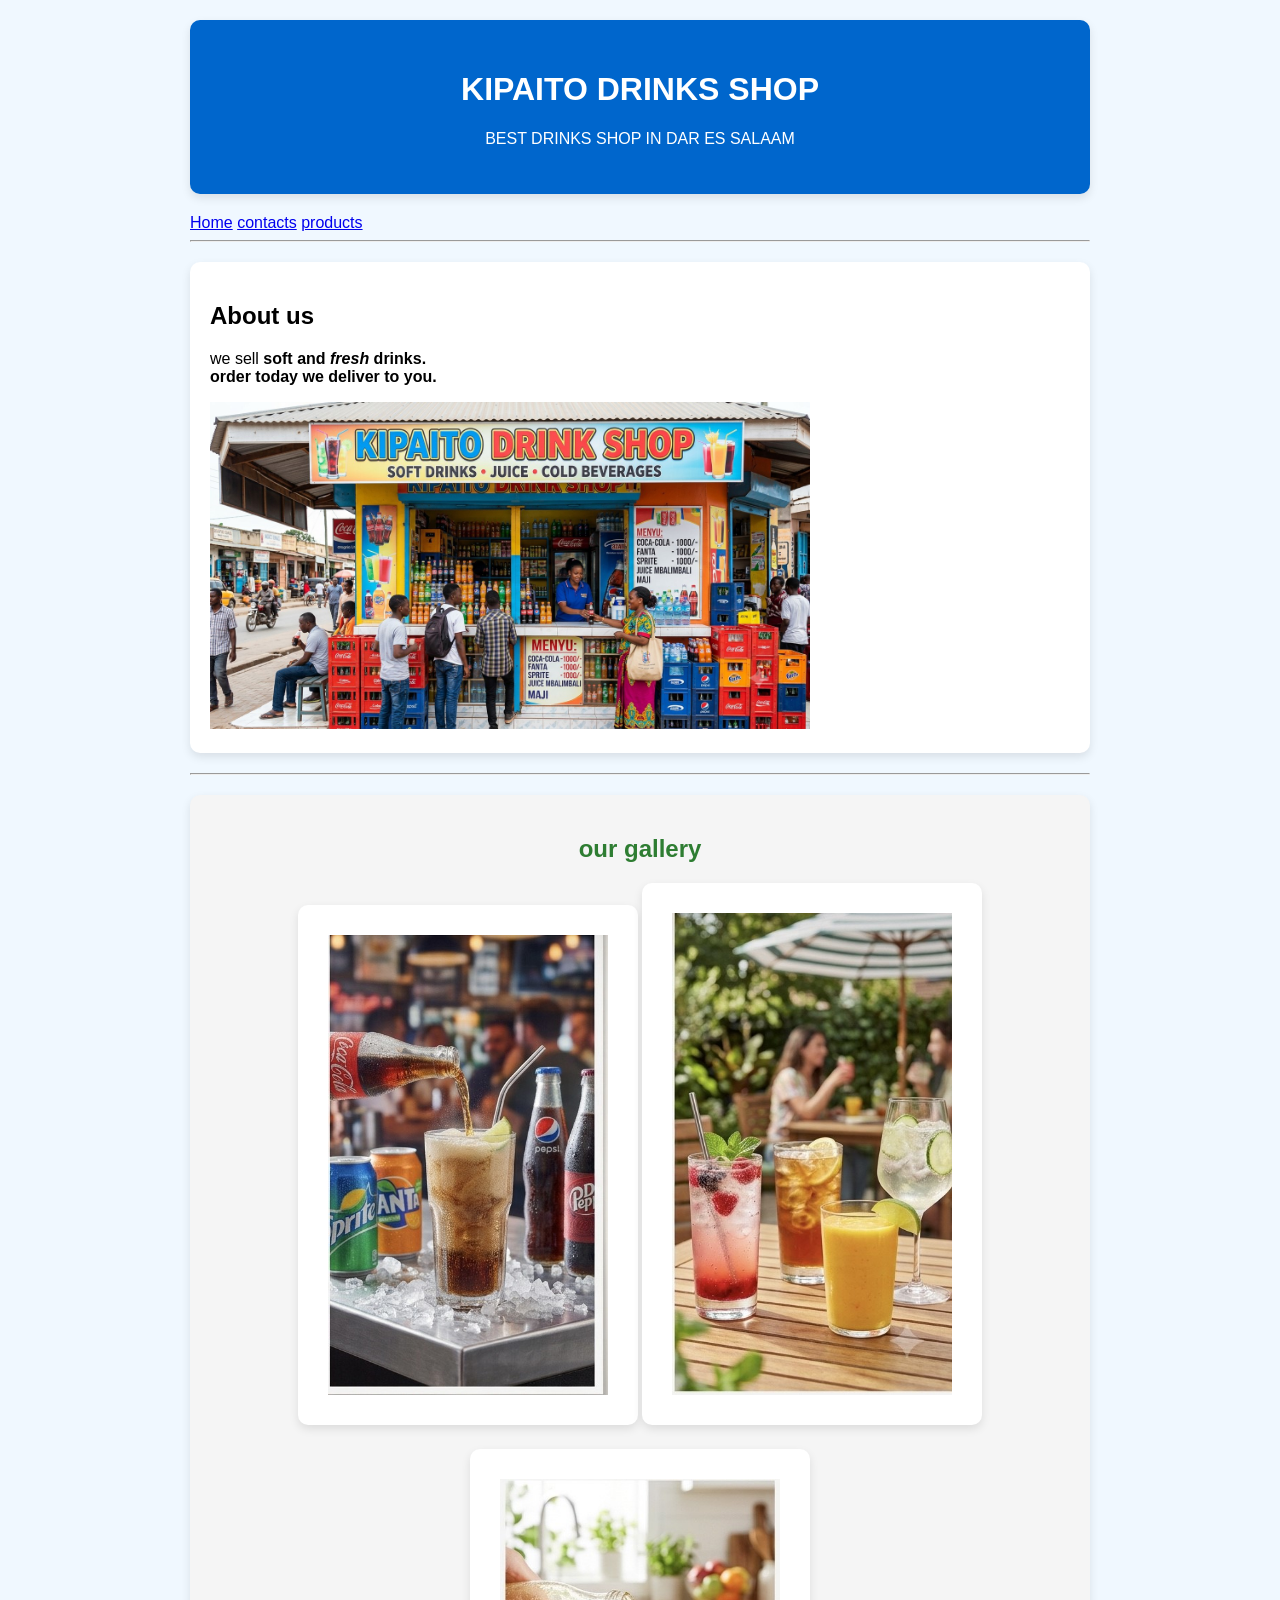
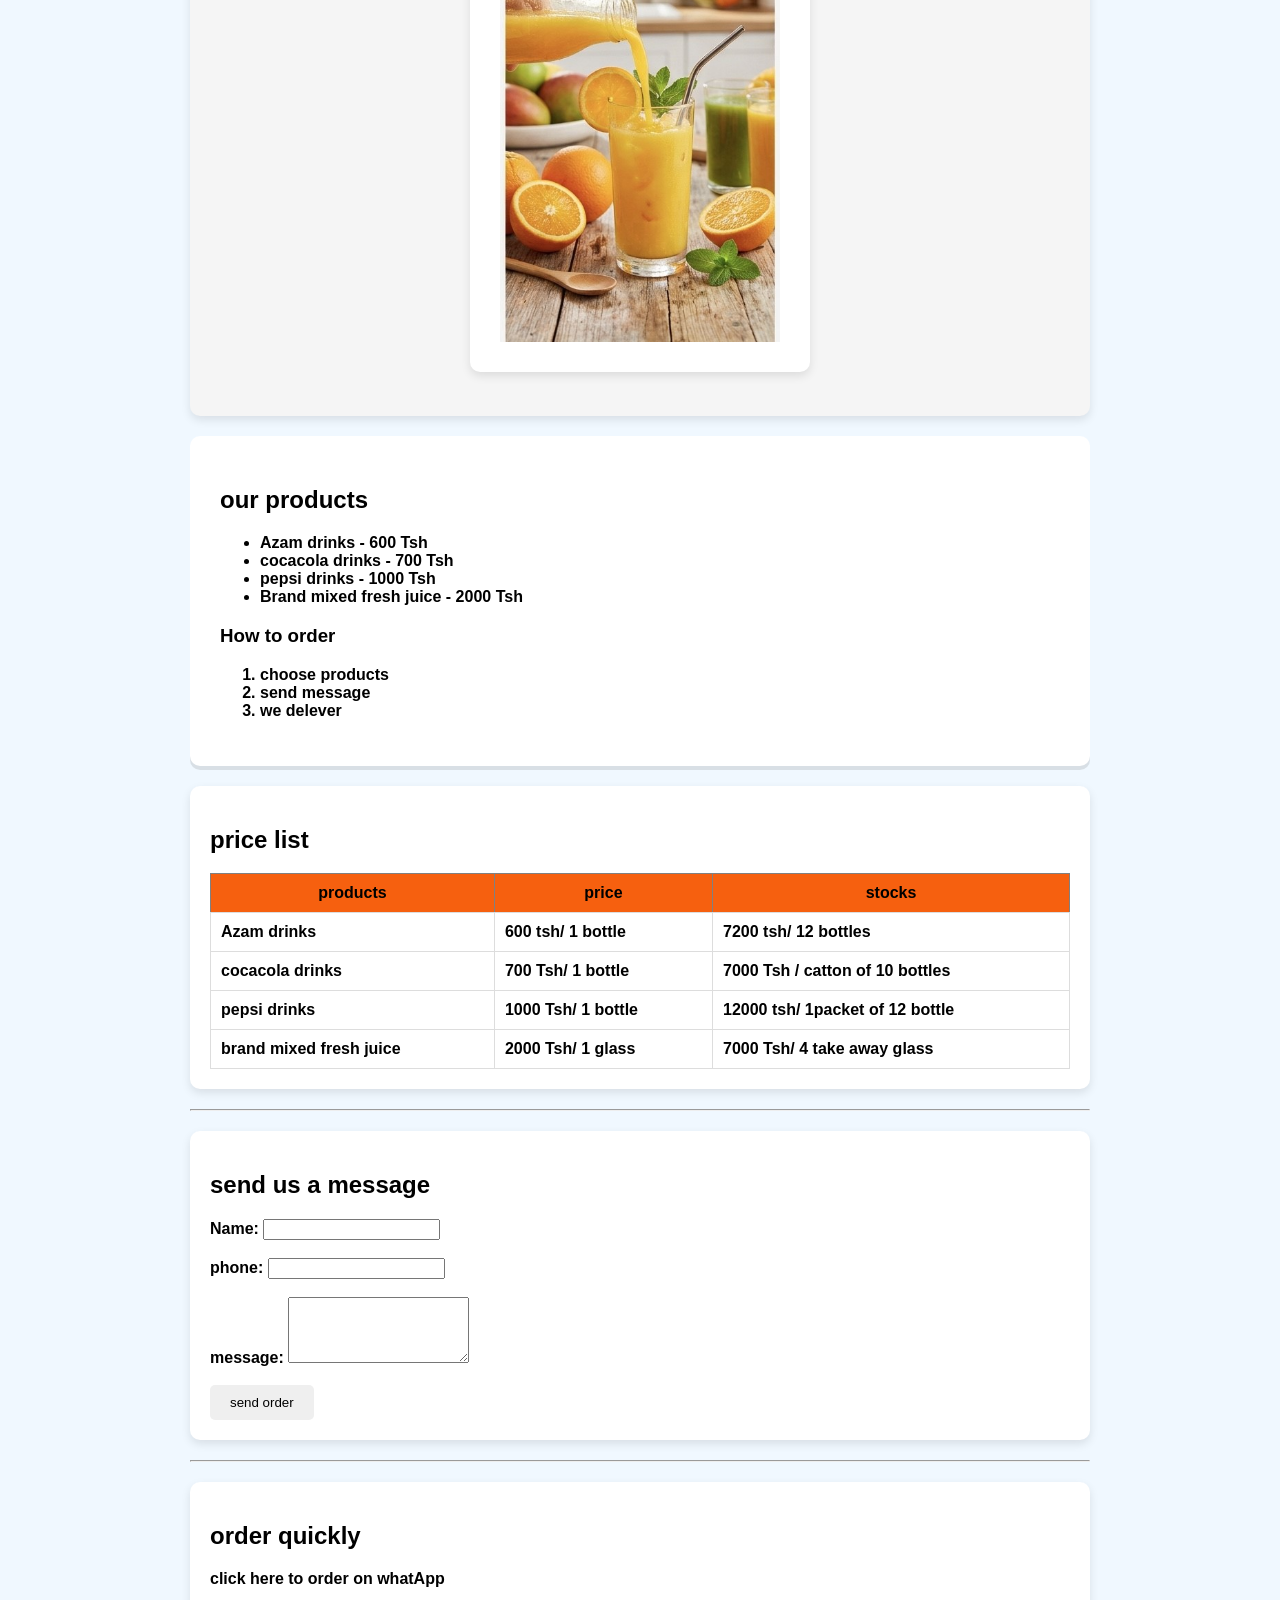
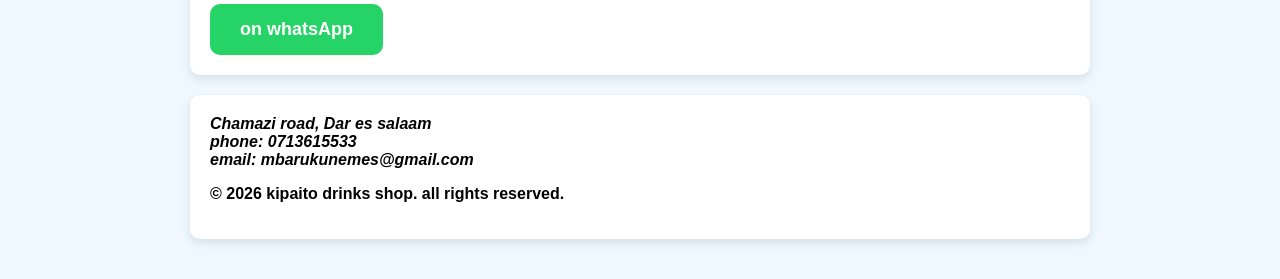
<file: index.html>
<!DOCTYPE html>
<html>
<head>
<meta charset="UTF-8">
<title>KIPAITO DRINKS SHOP</title>
<link rel="stylesheet" href="style.css">
</head>
<body>
    <div class="container">
    <!--1. HEADER + SEMANTIC TAGS-->
    <header>
        <h1>KIPAITO DRINKS SHOP</h1>
        <p> BEST DRINKS SHOP IN DAR ES SALAAM</p>
        </header>

    <!--2. NAVIGATION - LINKS-->
    <nav>
        <a href="index.html">Home</a>
        <a href="contacts.html">contacts</a>
        <a href="#products">products</a>
    </nav>
    <hr>

    <!--3. SECTION 1: ABOUT-->
    <section>
        <h2> About us </h2>
        <p>we sell <b>soft<b> and <i> fresh </i> drinks.<br>
        order today we deliver to you.</p> 
        <img src="IMG_2698.jpg" alt="our shop" width="600" title="welcome to our shop">
    </section>
    <hr>

    <section id="gallery" style="text-align:center; padding:20px; background:#f5f5f5;">
        <h2 style="color:#2e7d32;">our gallery</h2>

        <img src="IMG_2742-1.jpg" alt="cold drinks" width="280" style="margin:10px border-radius:10px box-shadow:0 4px 8px rgba(0,0,0,0.2);">
        <img src="IMG_2742-2.jpg" alt="Refreshing soda" width="280" style="margin:10px border-radius:10px box-shadow:0 4px 8px rgba(0,0,0,0.2);">
        <img src="IMG_2742.jpg" alt="fresh juice" width="280" style="margin:10px border-radius:10px box-shadow:0 4px 8px rgba(0,0,0,0.2);">
      </section>

    <!--4. SECTION 2 : PRODUCT LIST-->
    <section id="products">
        <h2>our products</h2>
        <ul>
            <li> Azam drinks - 600 Tsh </li>
            <li> cocacola drinks - 700 Tsh </li>
            <li> pepsi drinks - 1000 Tsh </li>
            <li> Brand mixed fresh juice - 2000 Tsh </li>
        </ul>

        <h3> How to order </h3>
        <ol> 
            <li> choose products </li>
            <li> send message </li>
            <li> we delever </li>
        </ol>
    </section>

            <style>
                #products {
    background: white;
    padding: 30px;
    border-radius: 10px;
    box-shadow: 0 4px rgba(0,0,0,0.1);
    margin-bottom: 20px;
}

#product ul {
    list-style: none;
    padding: 0;
}

#product li {
    background: #f8f8f8;
    padding: 15px;
    margin: 10px;
    border-radius: 8px;
    font-size: 18px;
    font-weight: bold;
}
            </style>

    <!--5. SECTION 3 : TABLE -->
    <section>
        <h2> price list </h2>
        <table border="1">
            <tr>
                <th>products</th>
                <th>price</th>
                <th>stocks</th>
            </tr>
            <tr>
                <td>Azam drinks</td>  
                <td>600 tsh/ 1 bottle</td>
                <td>7200 tsh/ 12 bottles</td>
            </tr>
            <tr>
                <td>cocacola drinks</td>
                <td>700 Tsh/ 1 bottle</td>
                <td> 7000 Tsh / catton of 10 bottles</td>
            </tr>
            <tr> 
                <td>pepsi drinks</td>
                <td>1000 Tsh/ 1 bottle</td>
                <td>12000 tsh/ 1packet of 12 bottle</td>
            </tr>
            <tr> 
                <td>brand mixed fresh juice</td>
                <td>2000 Tsh/ 1 glass</td>
                <td>7000 Tsh/ 4 take away glass</td>
            </tr>
        </table> 
    </section>
    <hr>

    <!--6. SECTION 4 : FORM -->
    <section>
        <h2> send us a message </h2>
        <form>
            <label>Name:</label>
            <input type="text" name="name"><br><br>

            <label>phone:</label>
            <input type="tel" name="phone"><br><br>

            <label>message:</label>
            <textarea name="message" rows="4"></textarea><br><br>

            <button type="submit">send order</button>
        </form>
    </section>
    <hr>

    <section id="order">
        <h2>order quickly</h2>
        <p>click here to order on whatApp</p>
        <a href="https://wa.me/255693059618?
        text=hello%20KIPAITO%20SDRINKS%20SHOP%20I%20would%20like%to%20order%20drinks"
        target="_blank">
        <button style="  background-color: #25D366;
     color: white;
    font-size: 18px;
    font-weight: bold;
    padding: 15px 30px;
    border: none;
    border-radius: 10px;
    cursor: pointer;"> on whatsApp</button>
        </a>
    </section>


    <!--7. FOOTER -->
    <footer>
        <address>
            Chamazi road, Dar es salaam <br>
            phone: 0713615533 <br>
            email: mbarukunemes@gmail.com
        </address>
        <p>&copy; 2026 kipaito drinks shop. all rights reserved.</p>
    </footer>
    </div>
</body>
</html>
</file>
<file: style.css>
body {
    background-color: aliceblue;
    font-family: Arial,  sans-serif;
     padding: 20px;
    margin: 0;
}
.container{
    max-width: 900px;
    margin: 0 auto;
}

header{
    background-color: #0066cc;
    color: white;
    text-align: center;
    padding: 30px;
    border-radius: 10px;
     box-shadow: 0 4px 10px rgba(0,0,0,0.1);
     margin-bottom: 20px;
}

section,footer {
    background: white;
    box-shadow: 0 4px 10px rgba(0,0,0,0.1);
    padding: 20px;
    border-radius: 10px;
    margin: 20px auto;
 }

 table {
    width: 100%;
    border-collapse: collapse;
}
th {
    background-color: #f6600f;
    color: black;
    padding: 10px;
}
td {
    border: 1px solid #ddd;
    padding: 10px;
}

button {
    background-color: #0066cc
    color:whitesmoke;
    padding: 10px 20px;
    border: none;
    border-radius: 5px
}

button:hover {
    background-color: #f6600f;
    cursor: pointer
 }

 # order {
 text-align: center;
 background-color: white;
  padding: 30px;
  border-radius: 10px;
  box-shadow: 0 4px 10px rgba(0,0,0,0.1);
  margin-bottom: 20px;
 }

 # order button {
     background-color: #25D366;
     color: white;
    font-size: 18px;
    font-weight: bold;
    padding: 15px 30px;
    border: none;
    border-radius: 10px;
    cursor: pointer;
    text-transform: capitalize;
   }

 #order button:hover {
    background-color: #128C7E;
 }

 #gallery img {
    text-align: center;
 background-color: white;
  padding: 30px;
  border-radius: 10px;
  box-shadow: 0 4px 10px rgba(0,0,0,0.1);
  margin-bottom: 20px;
}
 
#gallery img {
     border-radius: 10px;
  box-shadow: 0 4px 10px rgba(0,0,0,0.1);
  margin-bottom: 20px;
}

#products {
    background: white;
    padding: 30px;
    border-radius: 10px;
    box-shadow: 0 4px rgba(0,0,0,0.1);
    margin-bottom: 20px;
}

#product ul {
    list-style: none;
    padding: 0;
}

#product li {
    background: #f8f8f8;
    padding: 15px;
    margin: 10px;
    border-radius: 8px;
    font-size: 18px;
    font-weight: bold;
}
</file>
